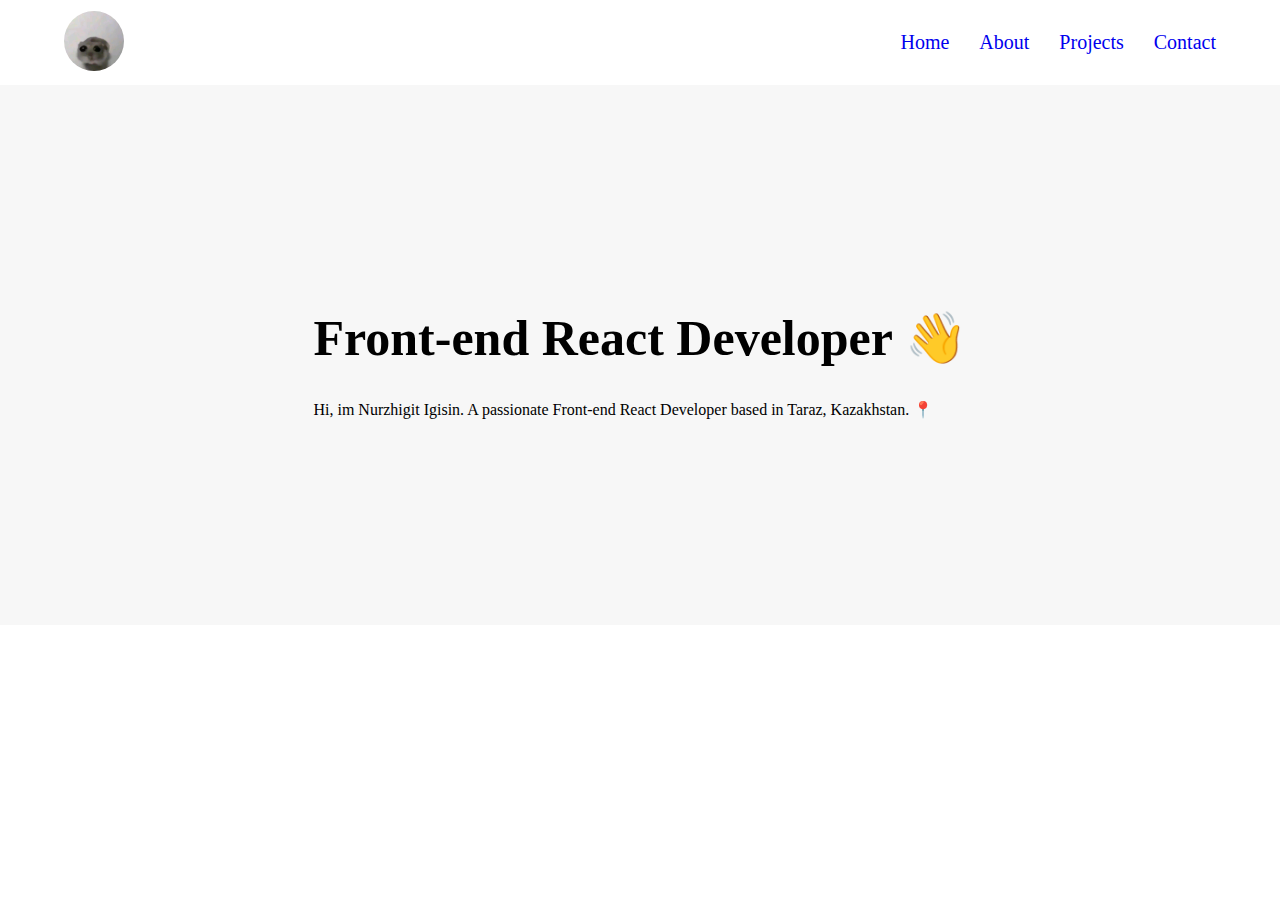
<file: Portfolio/index.html>
<!DOCTYPE html>
<html lang="en">
<head>
    <meta charset="UTF-8">
    <meta name="viewport" content="width=device-width, initial-scale=1.0">
    <title>Nurzhigit | Front-end developer</title>
    <link rel="stylesheet" href="style.css">
</head>
<body>
    <div class="header">
        <div class="header-logo"><img src="WhatsApp Image 2024-03-05 at 20.10.08.jpeg" alt="logo"></div>
        <div class="header-text">
            <a href="#" style="text-decoration: none;">Home</a>
            <a href="#" style="text-decoration: none;">About</a>
            <a href="#" style="text-decoration: none;">Projects</a>
            <a href="#" style="text-decoration: none;">Contact</a>
        </div>
    </div>

    <div class="home-about">
        <div class="home-about-text">
            <div class="home-about-text-h1">
                <h1>Front-end React Developer 👋</h1>
            </div>

            <div class="home-about-text-info">
                <p>Hi, im Nurzhigit Igisin. A passionate Front-end React Developer based in Taraz, Kazakhstan. 📍</p>
            </div>

            <a href="#"></a>
            <a href="#"></a>
        </div>
    </div>
</body>
</html>
</file>
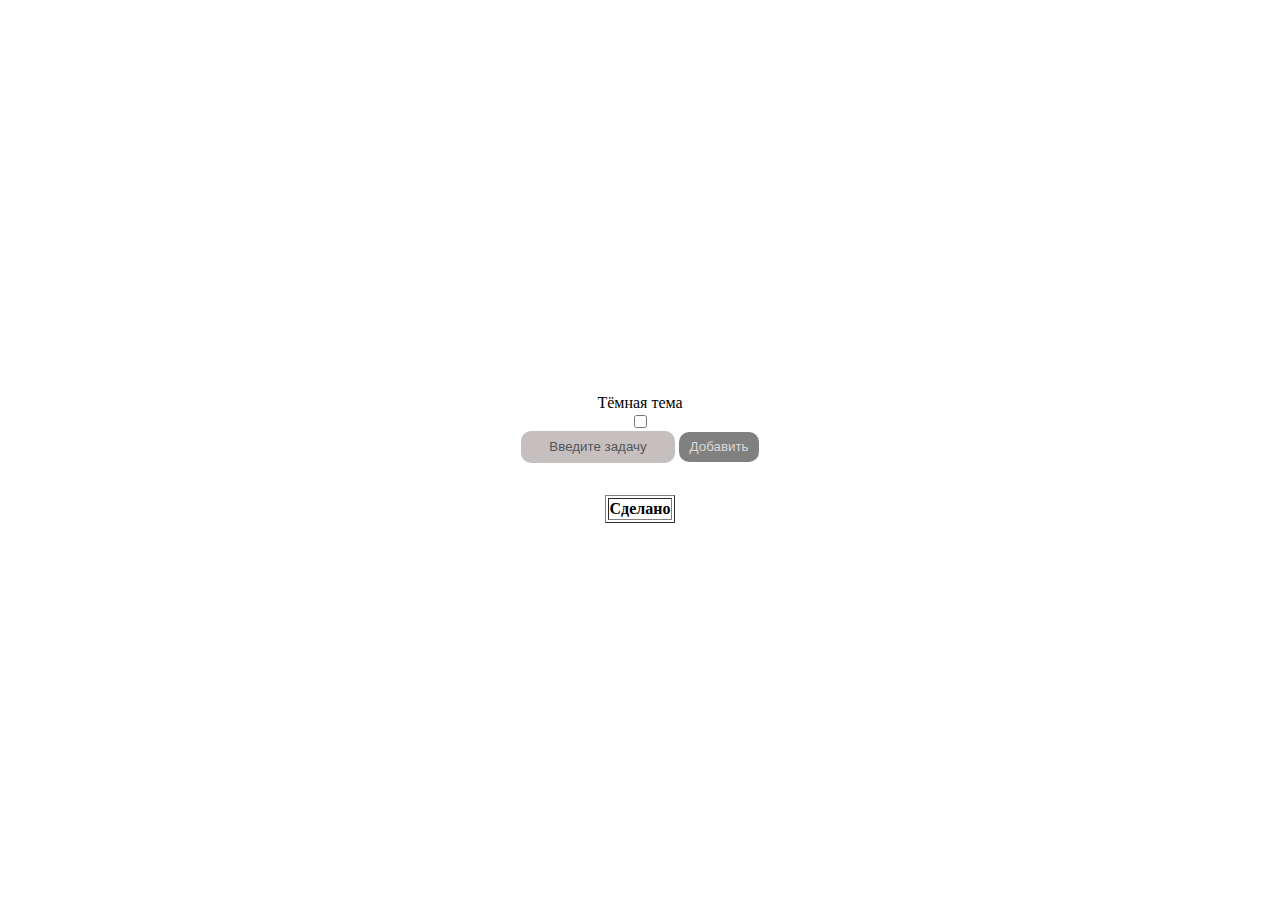
<file: ToDoList/index.html>
<!DOCTYPE html>
<html lang="ru">
	<head>
		<meta charset="UTF-8" />
		<meta name="viewport" content="width=device-width, initial-scale=1.0" />
		<title>ToDoList</title>
		<link rel="stylesheet" href="style.css">
	</head>
	<body>

		<label for="checkbox">Тёмная тема</label>

		<input type="checkbox" id="checkbox">

		<form>
			<div>
				<input id="input" type="text" placeholder="Введите задачу" />
				<button id="button">Добавить</button>
			</div>
			<ul id="ul"> </ul>
		</form>
		<div class="table">
			<table border="1px">
				<thead>
					<tr>
						<th>Сделано</th>
					</tr>
				</thead>
				<tbody id="infoTableBody"></tbody>
			</table>
		</div>

		<script src="javaScript.js"></script>
		<script src="theme.js"></script>
	</body>
</html>
</file>
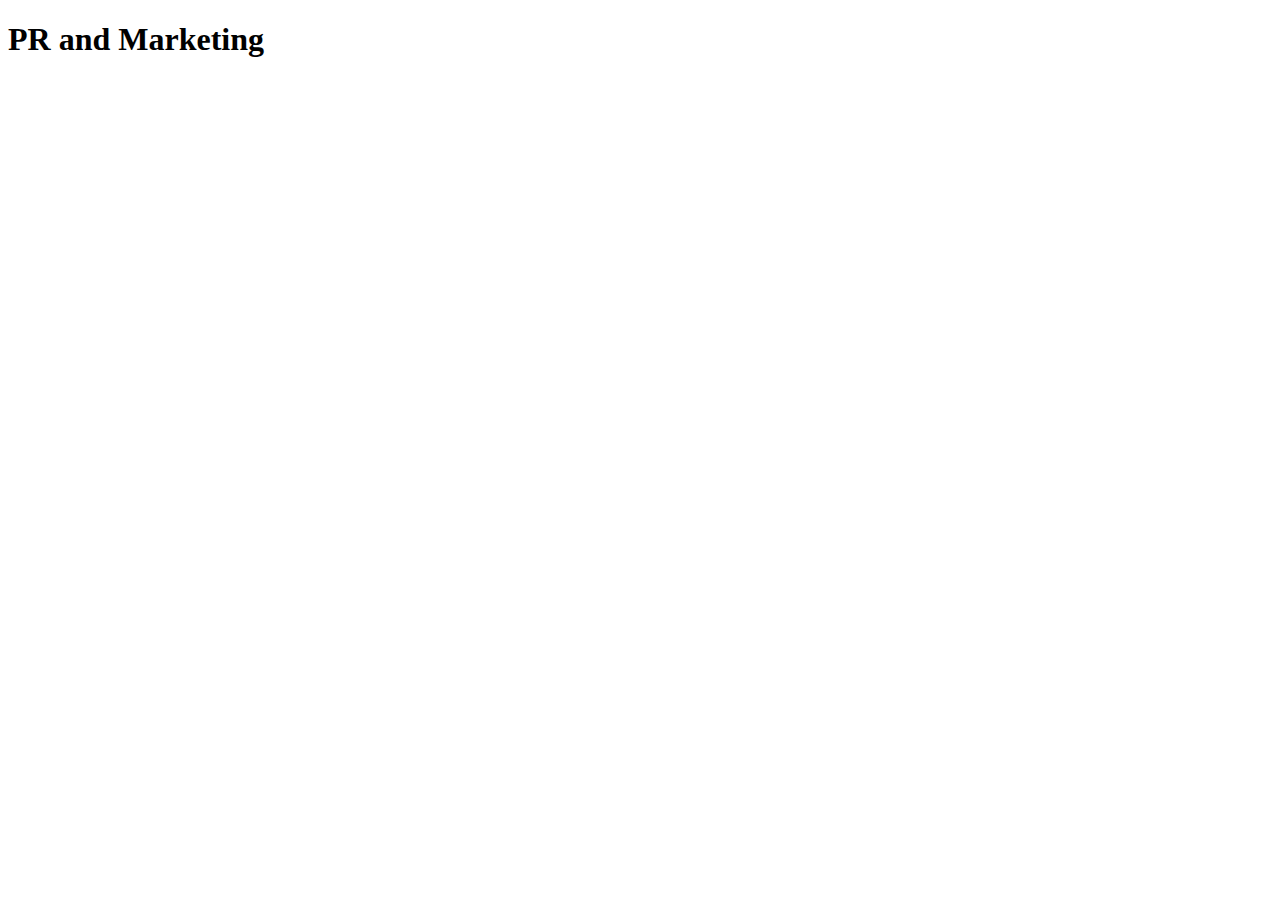
<file: Students hub/pr/index.html>
<!DOCTYPE html>
<html lang="en">
<head>
    <meta charset="UTF-8">
    <meta name="viewport" content="width=\, initial-scale=1.0">
    <title>PR and Marketing</title>
</head>
<body>
    <h1>PR and Marketing</h1>
</body>
</html>
</file>
<file: Portfolio/style.css>
body {
    margin: 0 auto;
}

.header {
    width: 90%;
    height: 5vh;
    display: flex;
    justify-content: space-between;
    align-items: center;
    margin: 0 auto;
    padding: 20px;
}

.header-logo img {
    border-radius: 50px;
    max-width: 60px;
    max-height: 60px;
}

.header-text {
    text-decoration: none;
    display: flex;
    gap: 30px;
    font-size: 20px;
}

.home-about {
    width: 100%;
    height: 60vh;
     display: flex;
     margin: 0 auto;
     justify-content: center;
     align-items: center;
     background-color:rgb(247, 247, 247);
}

.home-about {
    max-width: 100%;
}

.honme-about-text {
    width: 50%;
}

.home-about-text-h1 {
    font-size: 25px;
}

a {
    list-style: none;
}
</file>
<file: ToDoList/style.css>
body{
    transition: 0.5s;
}

#item{
    border: 1px;
    border-radius: 5px;
    background-color: gray;
    padding: 0 10px;
    width:100%;
}

.item{
    width: 100%;
    display: flex;
    gap:5px;
}
#item:hover {
    text-decoration: line-through;
}

body{
    height: 100vh;
    display: flex;
    justify-content: center;
    align-items: center;
    flex-direction: column;
}

form {
    display: flex;
    flex-direction: column;
    align-items: center;
    justify-content: center;
    margin: 0 auto;
}

#input{
    background-color: rgb(197, 191, 191);
    border: none;
    border-radius: 10px;
    width: 150px;
    height: 30px;
    text-align: center;
    color: rgb(87, 86, 86);
}

#input::placeholder{
    color: rgb(87, 86, 86);
}

#button{
    background-color: gray;
    border: none;
    border-radius: 10px;
    width: 80px;
    height: 30px;
    color: rgb(217, 217, 217);
}

#ul{
    width: 100%;
    display: flex;
    flex-direction: column;
    padding:0;
}

#task{
    gap: 5px;
    width: 100%;
}

table{
    align-items: center;
}

.table{
    display: flex;
    align-items: center;
    justify-content: center;
    flex-direction: column;
}

.dark{
    background-color: rgb(50, 50, 50);
    color: white;
    
}
</file>
